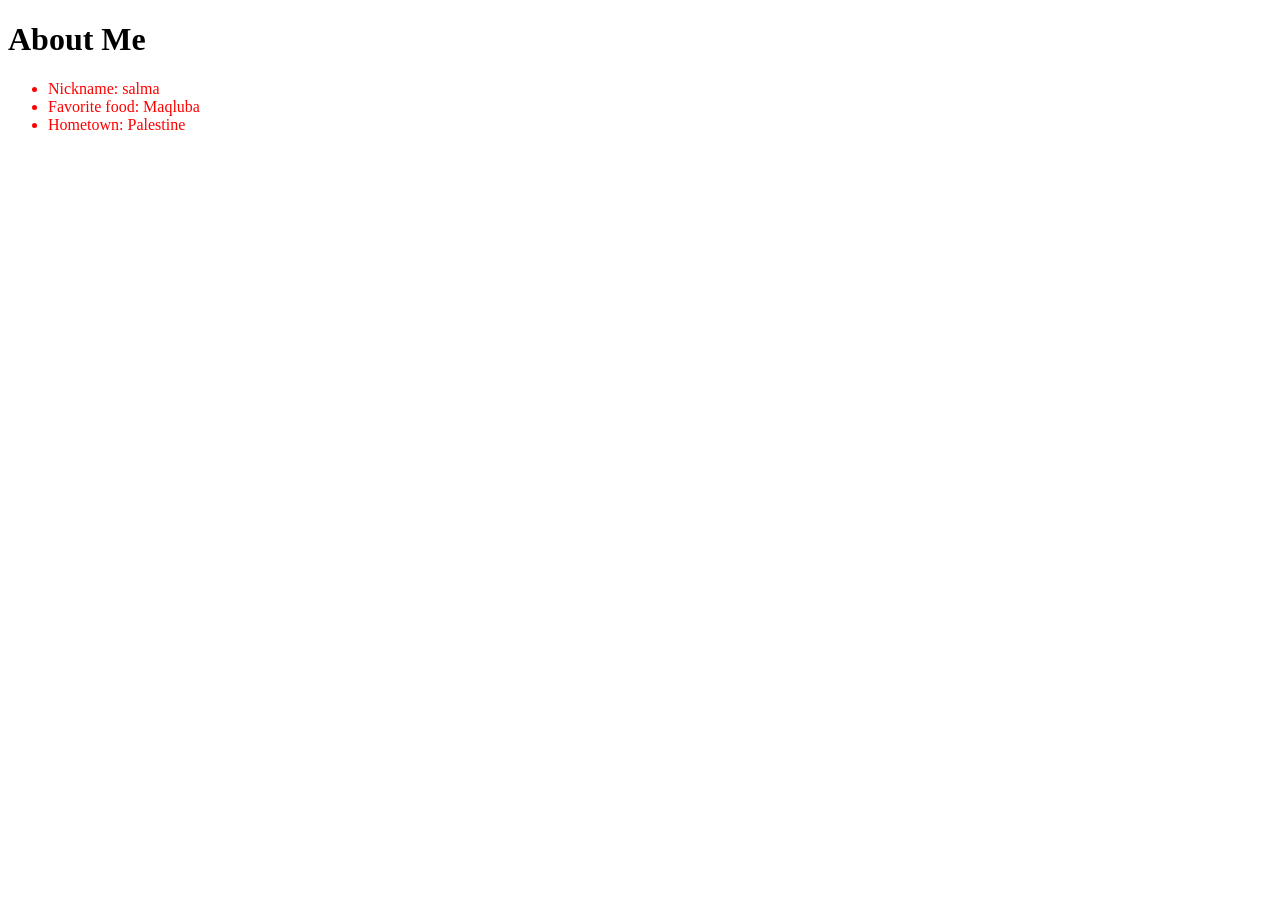
<file: 2-Browsers/Week1/assignment/ex2-aboutMe/index.html>
<!doctype html>
<html lang="en">

<head>
  <meta charset="UTF-8" />
  <meta name="viewport" content="width=device-width, initial-scale=1.0" />
  <title>Document</title>
  <link href="./style.css" rel="stylesheet" />
</head>

<body>
  <h1>About Me</h1>

  <ul>
    <li>Nickname: <span id="nickname"></span></li>
    <li>Favorite food: <span id="fav-food"></span></li>
    <li>Hometown: <span id="hometown"></span></li>
  </ul>

  <script src="index.js"></script>
</body>

</html>
</file>
<file: 2-Browsers/Week1/assignment/ex2-aboutMe/style.css>
/* 3. Add a css rule for .list-item to make the color red. */

.list-item {
  color: red;
}
</file>
